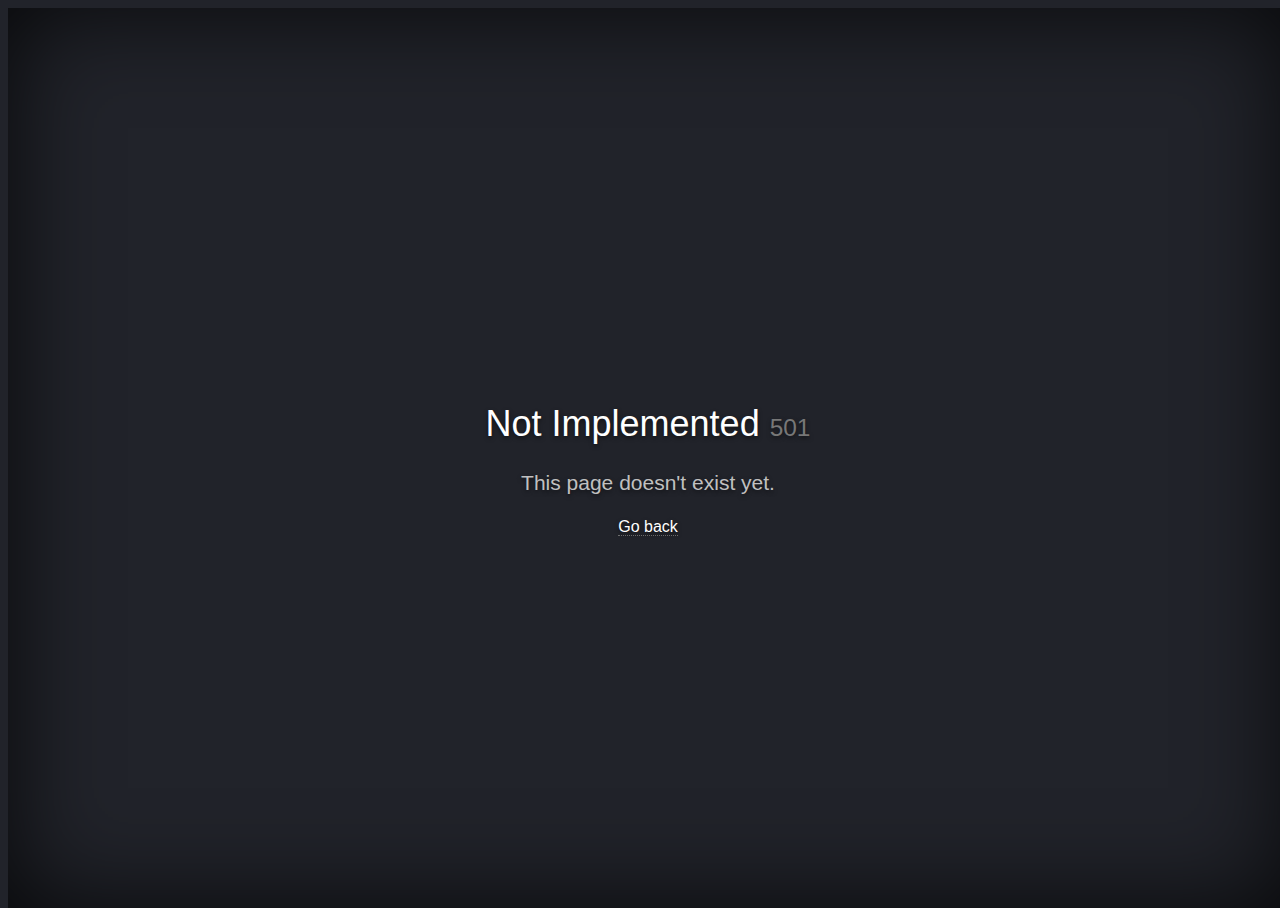
<file: notDone.html>
<!DOCTYPE html>
<html lang="en">

<head>
  <!-- Simple HttpErrorPages | MIT License | https://github.com/HttpErrorPages -->
  <meta charset="utf-8" />
  <meta http-equiv="X-UA-Compatible" content="IE=edge" />
  <meta name="viewport" content="width=device-width, initial-scale=1" />
  <title>We&#39;ve got some trouble | 501 - Not Implemented</title>
  <style type="text/css">
    /*! Simple HttpErrorPages | MIT X11 License | https://github.com/AndiDittrich/HttpErrorPages */
    body,
    html {
      width: 100%;
      height: 100%;
      background-color: #21232a
    }

    body {
      color: #fff;
      text-align: center;
      text-shadow: 0 2px 4px rgba(0, 0, 0, .5);
      padding: 0;
      min-height: 100%;
      -webkit-box-shadow: inset 0 0 100px rgba(0, 0, 0, .8);
      box-shadow: inset 0 0 100px rgba(0, 0, 0, .8);
      display: table;
      font-family: "Open Sans", Arial, sans-serif
    }

    h1 {
      font-family: inherit;
      font-weight: 500;
      line-height: 1.1;
      color: inherit;
      font-size: 36px
    }

    h1 small {
      font-size: 68%;
      font-weight: 400;
      line-height: 1;
      color: #777
    }

    a {
      text-decoration: none;
      color: #fff;
      font-size: inherit;
      border-bottom: dotted 1px #707070
    }

    .lead {
      color: silver;
      font-size: 21px;
      line-height: 1.4
    }

    .cover {
      display: table-cell;
      vertical-align: middle;
      padding: 0 20px
    }

    footer {
      position: fixed;
      width: 100%;
      height: 40px;
      left: 0;
      bottom: 0;
      color: #a0a0a0;
      font-size: 14px
    }
  </style>
</head>

<body>
  <div class="cover">
    <h1>Not Implemented <small>501</small></h1>
    <p class="lead">This page doesn't exist yet.</p>
    <a href="javascript:history.back()">Go back</a>
  </div>

</body>

</html>
</file>
